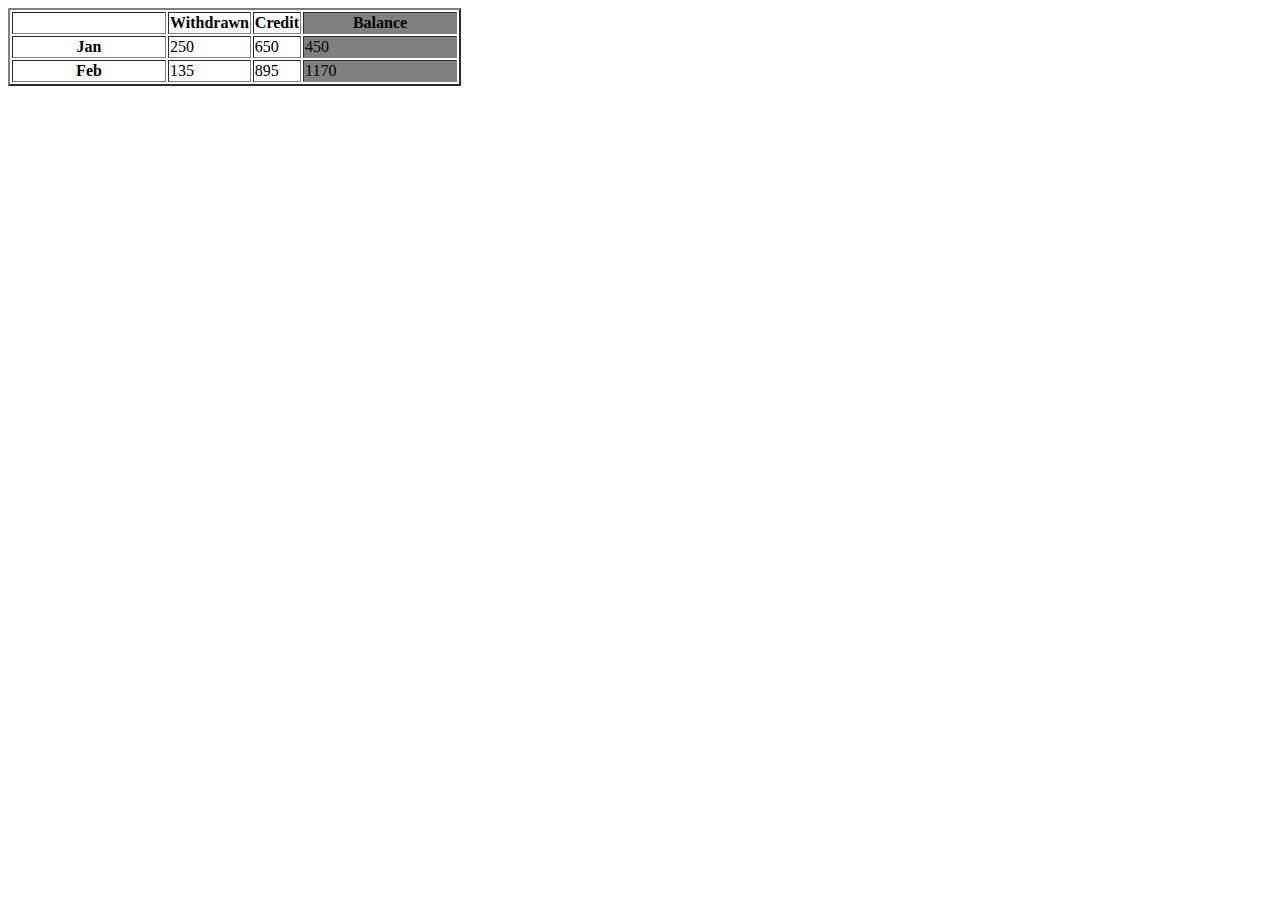
<file: index.html>
<html>
<head><title>Asignment01</title></head>
<body>

    <table border="2" >
          <tr><th width="150" ></th>
          <th>Withdrawn</th>
          <th>Credit</th>
          <th width="150" bgcolor="grey" >Balance</th>
          </tr>
          
          <tr>
              <th>Jan</td>
             <td>250</td>
             <td>650</td>
             <td bgcolor="grey">450</td>           
            <tr>

              <th>Feb</th>
              <td>135</td>
              <td>895</td>
              <td bgcolor="grey">1170</td>

            </tr>
            
            
            
            
            </tr>
          







    </table>















</body>
</html>
</file>
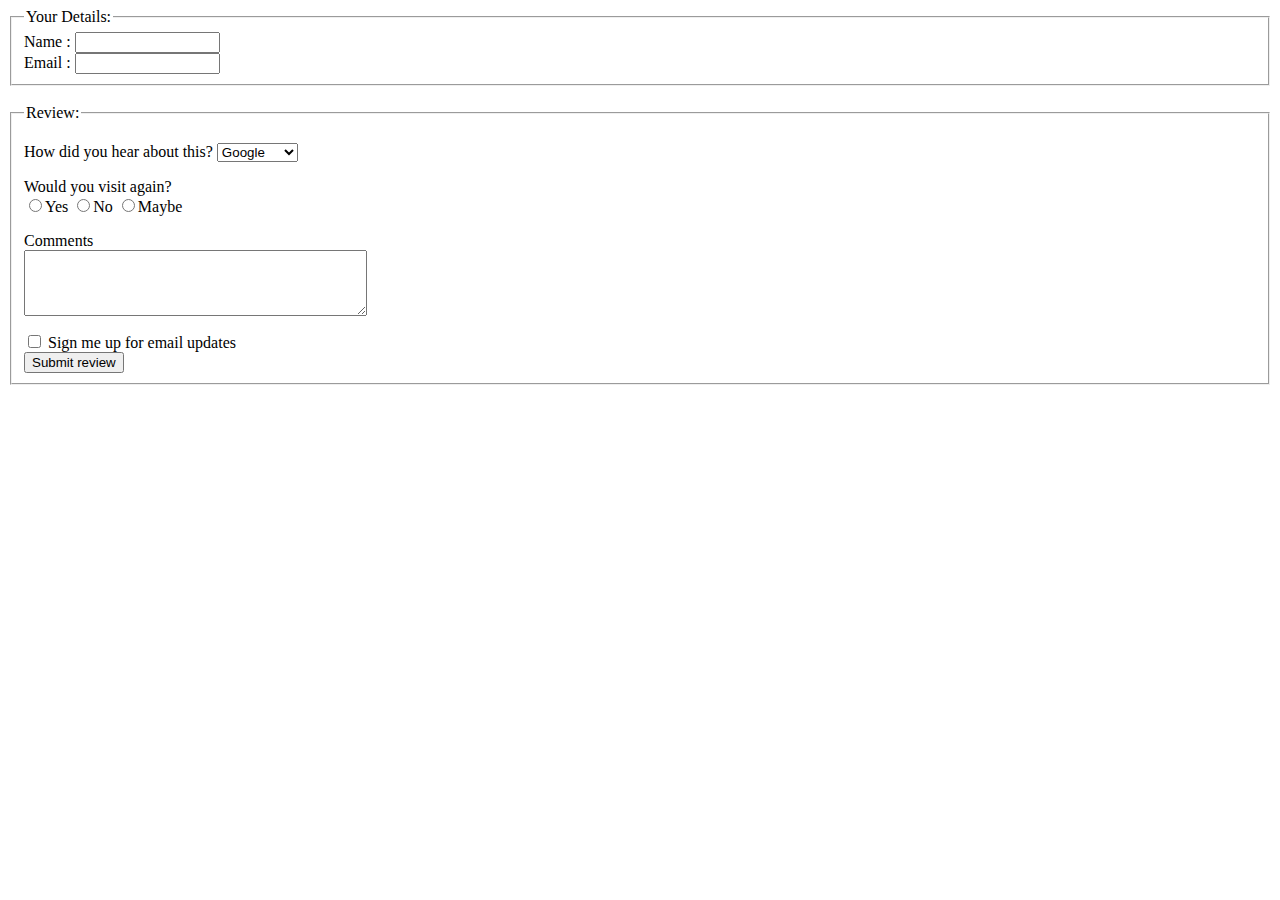
<file: formcontrol/index.html>
<html><head><title>Forms</title></head><body>


<form action="file:///home/usama/Desktop/as1/index.html">
<fieldset>
    <legend> Your Details:</legend>
    <label>
Name :
    <input type="text" name="username" size="15" maxlength="30"/>
  </label><br/>
  <label>
  Email : <input type="email" name="email" size="15" maxlength="30"/>
</label>
</fieldset>
<br/>
<fieldset>
<legend> Review:
  </legend>
<p>How did you hear about this?
<select name="source">
<option value="Google">Google</option>
<option value="Facebook">Facebook</option>
<option value="Friend">Friend</option>


</select></p>
<p>
Would you visit again?<br/>
<input type="radio" name="genre" value="Yes"/>Yes
<input type="radio" name="genre" value="No"/>No
<input type="radio" name="genre" value="Maybe"/>Maybe</p>
<label>
<p>Comments
  <br/>
        <textarea name="Comments"  rows="4" cols="40"></textarea>

</p>
</label>
</form>

<label>

<input type="checkbox" name="service" value="Sign up"/>
Sign me up for email updates</label>
<br/>
<input type="submit" value="Submit review"/>















</fieldset>



</body></html>
</file>
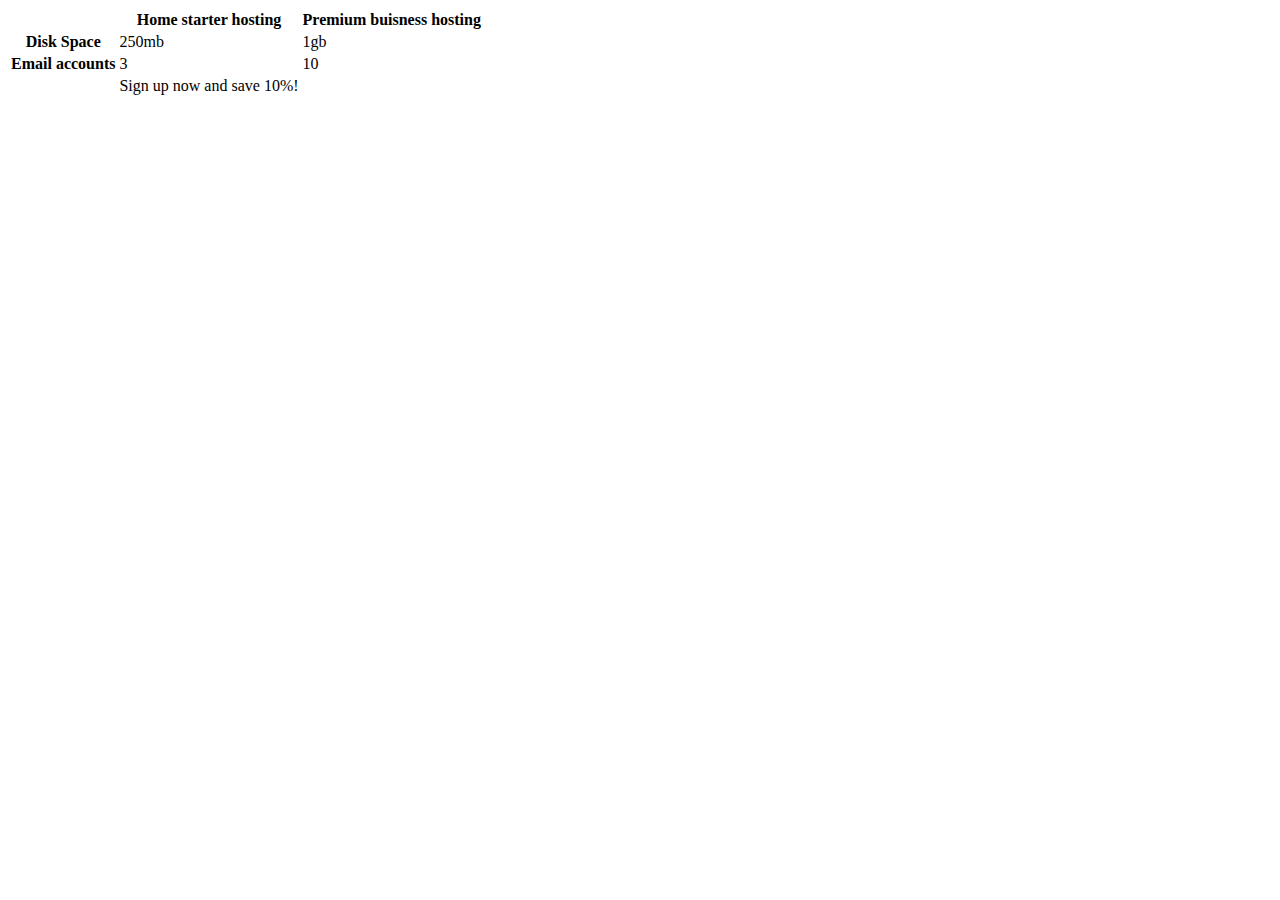
<file: longtable.html>
<html><head><title>Tables</title></head>
<body>

<table>
    <thead>

        <tr><th></th><th>Home starter hosting</th>
        <th>Premium buisness hosting</th></tr>
    </thead>
    <tbody>
        <tr><th scope="row">Disk Space</th>
        <td>250mb</td>
    <td>1gb</td></tr>
    <tr><th>Email accounts</th>
    <td>3</td>
<td>10</td></tr>

    </tbody>
    <tfoot>
        <tr>
    <td></td>
  <td scope="row">  Sign up now and save 10%!</td>
    </tr>

    </tfoot>

</table>    



















</body>
</html>
</file>
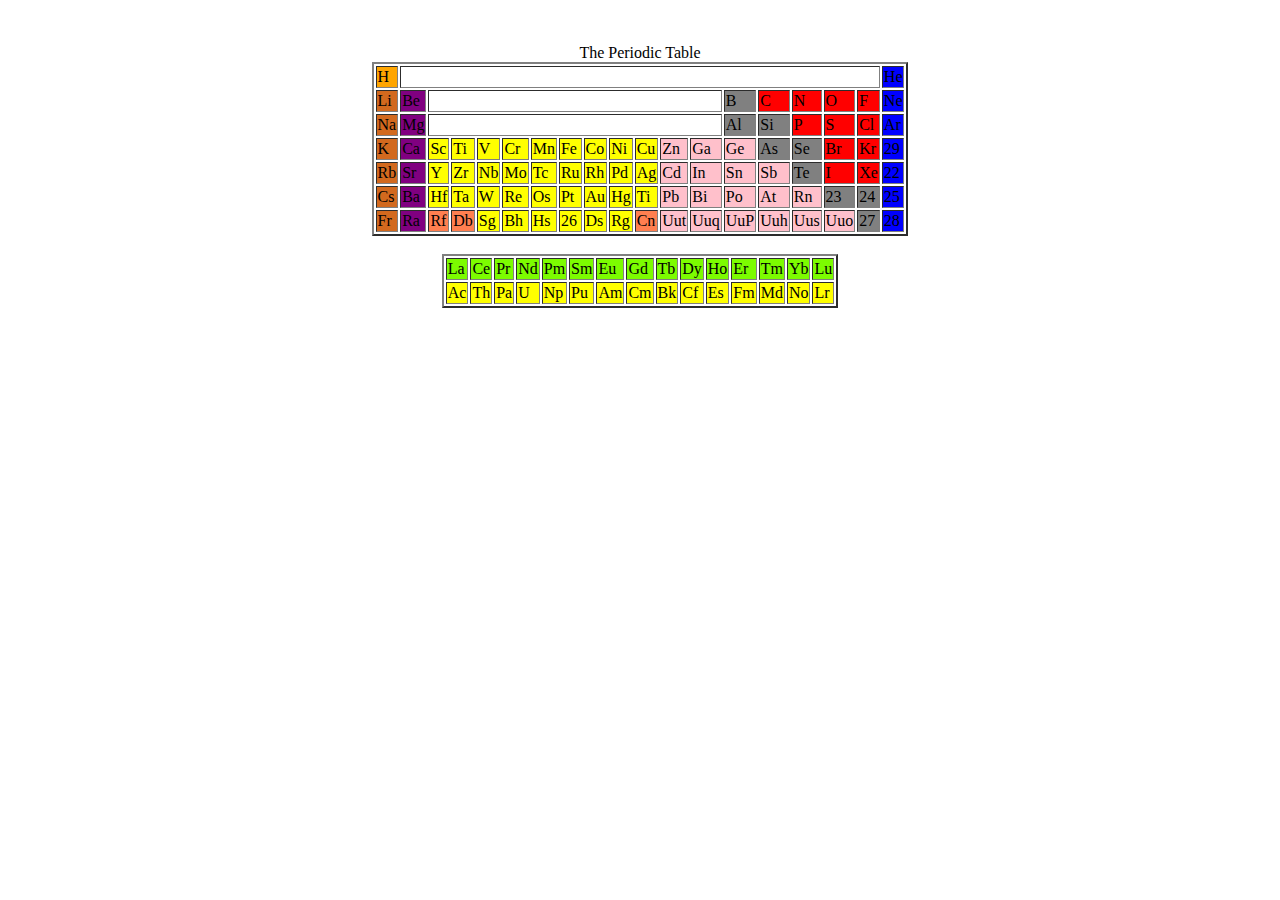
<file: periodic.html>
<html>
<head>
        <link href="style.css" type="text/css" rel="stylesheet" />
<title>Periodic Table</title>
</head>
<body>

<br>
<br>

<center>

<table border="2">

<caption>The Periodic Table </caption>

<tr>
<td class=co>H </td>
<td class="white" colspan="18">

<td class="blue"> He </td>

</tr>


<tr>
<td class="vb"> Li </td>
<td class="purple"> Be </td>
<td class="white" colspan="12"> </td>

<td class="grey">  B </td>
<td class="red"> C </td>
<td class="red"> N </td>
<td class="red"> O </td>
<td class="red"> F </td>
<td class="blue"> Ne </td>
</tr>

<tr >
<td class="vb"> Na </td>
<td class="purple"> Mg </td>
<td class="white" colspan="12"> </td>

<td class="grey"> Al </td>
<td class="grey"> Si </td>
<td class="red"> P </td>
<td class="red"> S </td>
<td class="red"> Cl </td>
<td class="blue"> Ar </td>

</tr>

<tr>
<td class="vb"> K </td>
<td class="purple"> Ca </td>
<td colspan="2"> Sc</td>
<td > Ti</td>
<td> V </td>
<td> Cr </td>
<td> Mn </td>
<td> Fe </td>
<td> Co </td>
<td> Ni </td> 
<td> Cu </td>
<td class="pink"> Zn </td>
<td class="pink"> Ga </td>
<td class="pink"> Ge </td>
<td class="grey">  As </td>
<td class="grey"> Se </td>
<td class="red"> Br </td>
<td class="red"> Kr </td>
<td class="blue">29</td>
</tr>

<tr>
<td class="vb"> Rb </td>
<td class="purple"> Sr </td>
<td colspan="2">  Y </td>
<td> Zr </td>
<td> Nb </td>
<td> Mo </td>
<td> Tc </td>
<td> Ru </td>
<td> Rh </td>
<td> Pd </td>
<td> Ag </td>
<td class="pink"> Cd </td>
<td class="pink"> In </td>
<td class="pink"> Sn </td>
<td class="pink"> Sb </td>
<td class="grey"> Te </td>
<td class="red"> I </td>
<td class="red"> Xe </td>
<td class="blue">22</td>
</tr>

<tr>
<td class="vb"> Cs </td>
<td class="purple"> Ba </td>

<td colspan="2">  Hf </td>
<td> Ta </td>
<td> W </td>
<td> Re </td>
<td> Os </td>

<td> Pt </td>
<td> Au </td>
<td> Hg </td>
<td> Ti </td>
<td class="pink"> Pb </td>
<td class="pink">  Bi </td>
<td class="pink"> Po </td>
<td class="pink"> At </td>
<td  class="pink"> Rn </td>
<td class="grey">23</td>
<td class="grey">24</td>
<td class="blue">25</td>



</tr>

<tr>
<td class="vb"> Fr </td>
<td class="purple"> Ra </td>

<td class="coral" colspan="2">  Rf </td>
<td class="coral"> Db </td>
<td> Sg </td>
<td> Bh </td>
<td> Hs </td>
<td>26 </td>
<td> Ds </td>
<td> Rg </td>
<td class="coral"> Cn </td>
<td class="pink"> Uut </td>
<td class="pink"> Uuq </td>
<td class="pink"> UuP </td>
<td class="pink"> Uuh </td>
<td class="pink"> Uus </td>
<td class="pink"> Uuo </td>
<td class="grey">27</td>
<td class="blue">28</td>


</tr>





</table>
</br>
<table border="2">
    <tr>
          

<td  class="light"> La </td>
<td  class="light"> Ce </td>
<td  class="light"> Pr </td>
<td class="light"> Nd </td>
<td class="light"> Pm </td>
<td class="light"> Sm </td>
<td class="light"> Eu </td>
<td class="light"> Gd </td>
<td class="light">  Tb </td>
<td class="light"> Dy </td>
<td class="light"> Ho </td>
<td class="light"> Er </td>
<td class="light"> Tm </td>
<td class="light"> Yb </td>
<td class="light" > Lu </td>


</tr>


<tr class="light">
     

<td> Ac </td>
<td> Th </td>
<td> Pa </td>
<td> U </td>
<td> Np </td>
<td> Pu </td>
<td> Am </td>
<td> Cm </td>
<td> Bk </td>
<td> Cf </td>
<td> Es </td>
<td> Fm </td>
<td> Md </td>
<td> No </td>
<td> Lr </td>


</tr>

</table>

</center>

<br>
<br>
</file>
<file: style.css>
td{
    background: yellow;
}
.co{

    background: orange;
}
.vb{
    background: chocolate;
}
.purple{
    background: purple;
}
.white{
    background: white;
}
.light{
    background: lawngreen;
}
.red{
    background: red;
}
.blue{
    background:blue;
}
.grey{
    background: gray;;
}
.pink{
    background: pink;;
}
.coral{
    background:coral;
}
</file>
